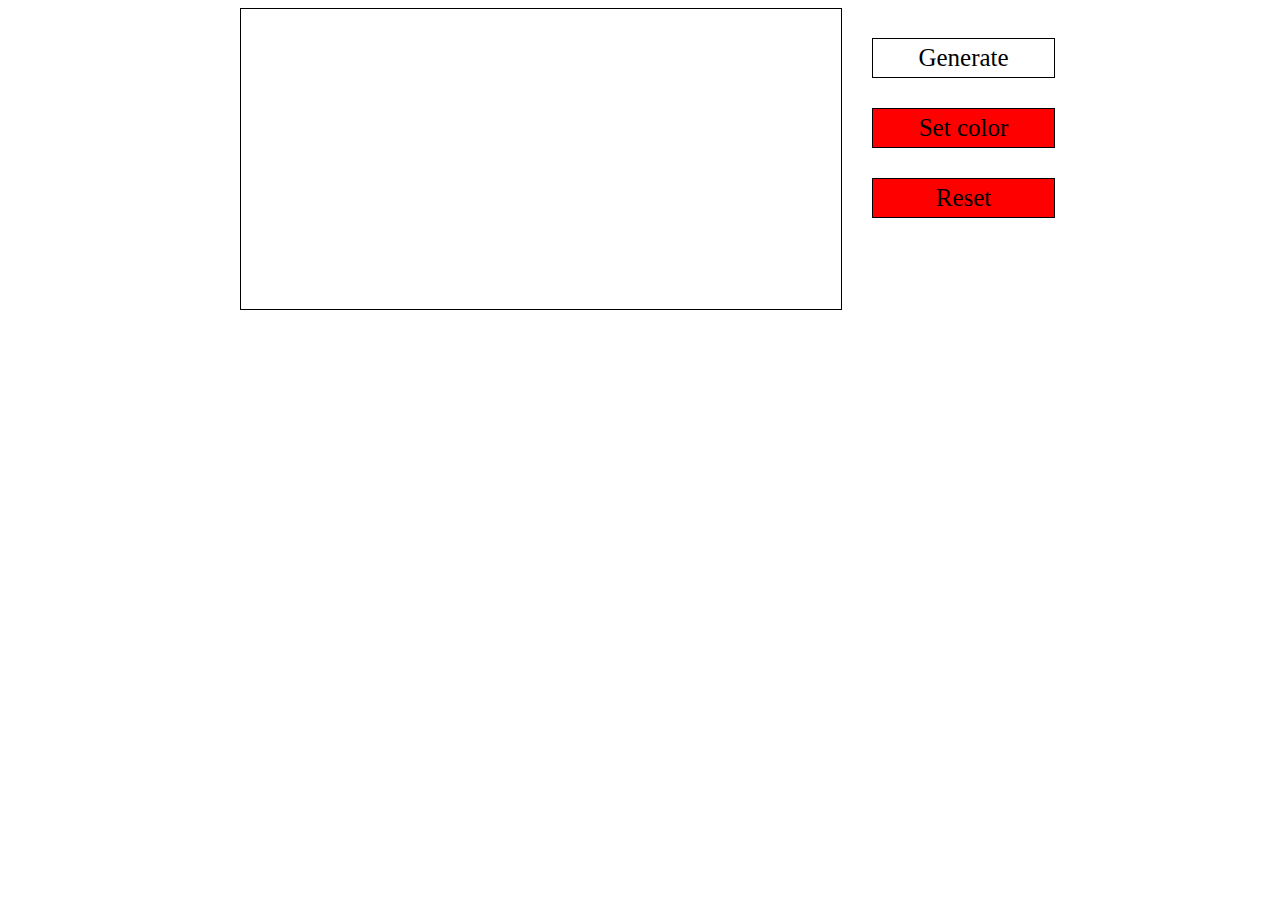
<file: day3/index.html>
<!DOCTYPE html>
<html>
<head>
<meta http-equiv="Content-Type" content="text/html; charset=utf-8">
<title>Index</title>
<link href="css/style.css" rel="stylesheet" type="text/css">
<script src="scripts/jquery-3.1.0.js"></script>
<script src="scripts/handler.js"></script>
</head>

<body>
<div class="container">
	<div class="field">
	</div>

	<div class="buttons">
		<div class="generate">Generate</div>
		<div class="setColor">Set color</div>
		<div class="reset">Reset</div>
	</div>
</div>
</body>

</html>
</file>
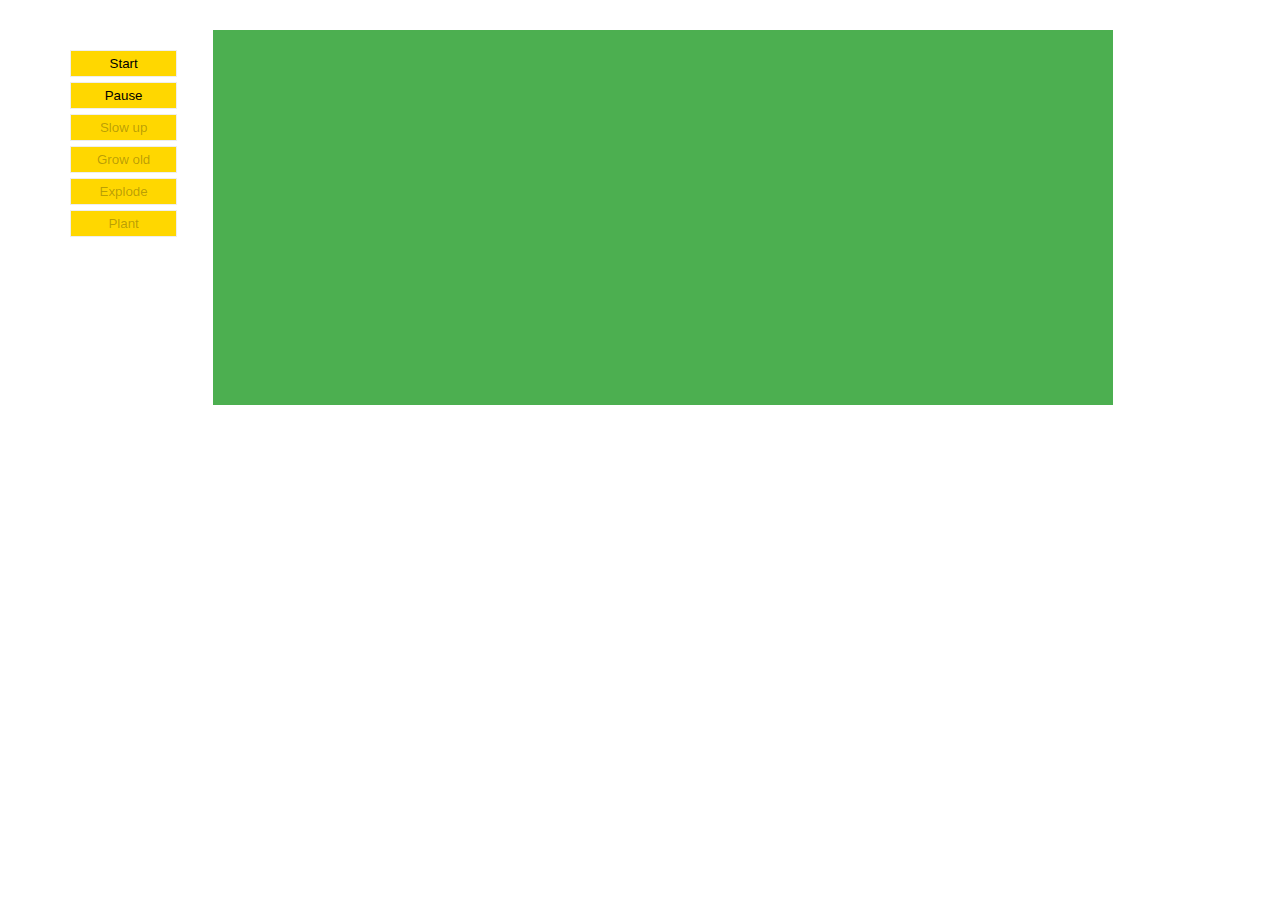
<file: day4/index.html>
<!DOCTYPE html>
<html>
<head>
	<meta http-equiv="Content-Type" content="text/html; charset=UTF-8">

	<title>Zombie</title>
	<link href="css/app.css" rel="stylesheet">
	<script src="scripts/jquery-3.1.0.js"></script>
	<script src="scripts/common.js"></script>
	<script src="scripts/plant.js"></script>
	<script src="scripts/zombie.js"></script>
	<script src="scripts/zombie.michael.js"></script>
	<script src="scripts/zombie.strong.js"></script>
	<script src="scripts/game.js"></script>

</head>

<body>
	<div class="content">
		<div class = "buttons">
			<ul>
				<li><button class="button" id="start">Start</button></li>
				<li><button class="button" id="pause">Pause</button></li>
				<li><button class="button" id="slowUp">Slow up</button></li>
				<li><button class="button" id="growOld">Grow old</button></li>
				<li><button class="button" id="expld">Explode</button></li>
				<li><button class="button" id="plant">Plant</button></li>
			</ul>
		</div>
		<div id="field">
			<div class="field-line" id="1"></div>
			<div class="field-line" id="2"></div>
			<div class="field-line" id="3"></div>
			<div class="field-line" id="4"></div>
			<div class="field-line" id="5"></div>
		</div>

		<div class="clear">
		</div>
	</div>
	<div class="game-over">Game Over</div>
</body>

</html>
</file>
<file: day3/css/style.css>
.container{
	width:800px;
	height:800px;
	margin: auto;
}
.field{
	width:600px;
	height:300px;
	float:left;
	border: 1px solid black;
}
.buttons{
	float:left;
	width: 180px;
	height: 100%;
}

.generate, .setColor, .reset{
	width: 175px;
	padding: 5px 3px;
	margin: 30px;
	border: 1px solid black;
	text-align: center;
	cursor: pointer;
	font-size: 25px;
}

.block{
	width: 60px;
	position: relative;
	height: 20%;
	float: inherit;	
	text-align: center;
	font-size: 20px;
	border: 1px solid black;
	margin: -1px;
}

.disable {
	background:red;
	cursor: default;
}
</file>
<file: day4/css/app.css>
body { 
	font-family: Calibri; 
	font-size: 15px; 
	margin: 30px; 
}

.content { 
	position: relative; 
}

.game-over {
	display: none; 
	margin: 0 auto; 
	width: 900px; 
	text-align: center;
	color: #f44336;
	font-size: 21px;
	font-weight: bold;
}

.clear{
	clear: both;
}

#field { 
	float: left;
	width: 900px;
	margin: 0 auto; 
}
 
.field-line {
	height: 75px; 
	background-color: #4caf50;
	position: relative; 
}

.buttons { 
	width: 900px;
	margin: 5px auto;
	float: left;
	width: 15%;
 }
 
.button { 
	background:gold;
	display: inline-block;
	border: 1px solid #eee; 
	padding: 5px 10px;
	margin-bottom: 5px; 
	cursor: pointer;
	text-align: center; 
	width: 75%;
 }
 
.button#btnGenerate {
	background-color: #ff9800;
	}

.zombie { 
	position: absolute; 
	top: 0; 
	right: 0; 
}

.zombie.michael { 
	width: 46px; 
	height: 69px; 
	background-image: url(../img/michael.gif);
	background-size: cover;
}

.zombie.strong { 
	width: 60px;
	height: 73px;
	background-image: url(../img/strong.gif); 
	background-size: cover; 
 }
 
 .plant{
	width: 75px;
	height: 75px;
	background-image: url(../img/plant.gif); 
	background-size: cover; 
 }
 
 p{
	 font-size: 0.5em;
	 margin-top:-20px;
 }
 
.progress-life{
	width:100px;	
	height:10px;
	background: red;	
	margin: 0 0 16px 0;
}

.active-life{
	background:steelblue;
	height:10px;
}

ul li{
	 list-style-type: none;
}
</file>
